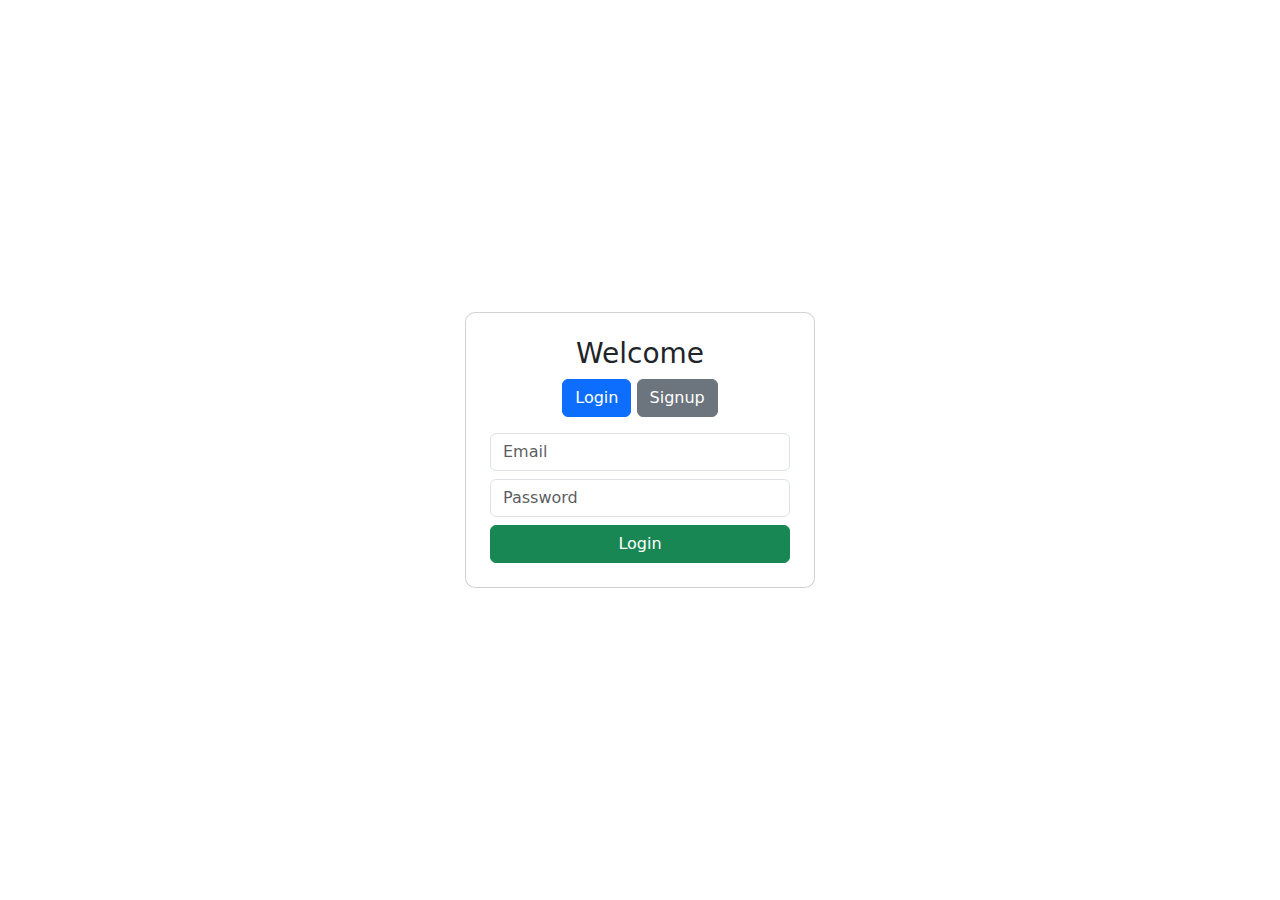
<file: index.html>
<!DOCTYPE html>
<html lang="en">
<head>
    <meta charset="UTF-8">
    <meta name="viewport" content="width=device-width, initial-scale=1.0">
    <title>Login & Signup</title>
    <link href="https://cdn.jsdelivr.net/npm/bootstrap@5.3.0/dist/css/bootstrap.min.css" rel="stylesheet">
    <link rel="stylesheet" href="css/styles.css">
</head>
<body>
<div class="container d-flex justify-content-center align-items-center vh-100">
    <div class="card p-4">
        <h3 class="text-center">Welcome</h3>
        <div id="alert" class="alert d-none"></div>

        <!-- Toggle Buttons -->
        <div class="mb-3 text-center">
            <button class="btn btn-primary" id="showLogin">Login</button>
            <button class="btn btn-secondary" id="showSignup">Signup</button>
        </div>

        <!-- Login Form -->
        <form id="loginForm">
            <input type="email" id="loginEmail" class="form-control mb-2" placeholder="Email" required>
            <input type="password" id="loginPassword" class="form-control mb-2" placeholder="Password" required>
            <button type="submit" class="btn btn-success w-100">Login</button>
        </form>

        <!-- Signup Form -->
        <form id="signupForm" class="d-none">
            <input type="text" id="signupName" class="form-control mb-2" placeholder="Name" required>
            <input type="email" id="signupEmail" class="form-control mb-2" placeholder="Email" required>
            <input type="password" id="signupPassword" class="form-control mb-2" placeholder="Password" required>
            <button type="submit" class="btn btn-success w-100">Signup</button>
        </form>
    </div>
</div>

<script src="js/script.js"></script>
</body>
</html>
</file>
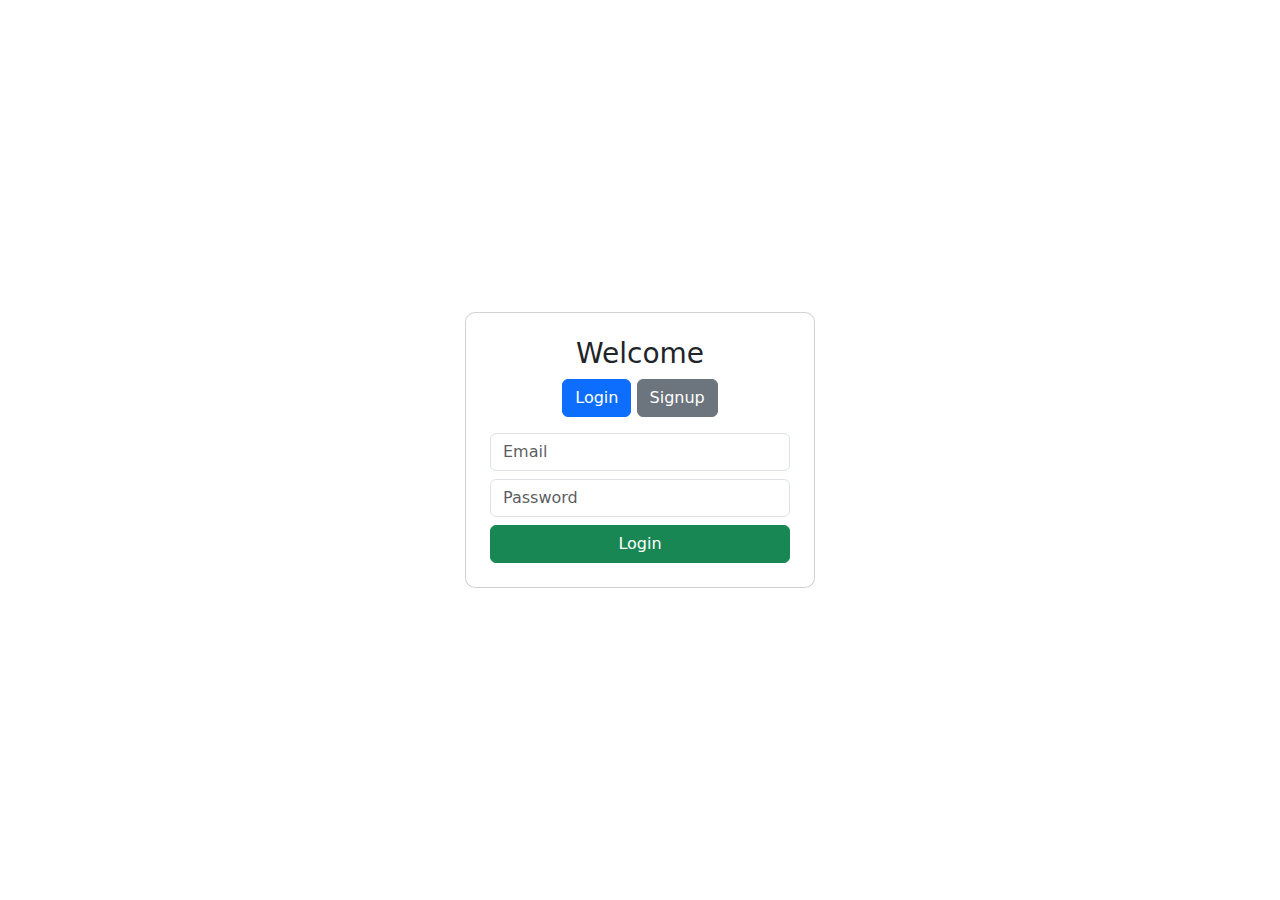
<file: welcome.html>
<!DOCTYPE html>
<html lang="en">
<head>
    <meta charset="UTF-8">
    <meta name="viewport" content="width=device-width, initial-scale=1.0">
    <title>Welcome</title>
    <link href="https://cdn.jsdelivr.net/npm/bootstrap@5.3.0/dist/css/bootstrap.min.css" rel="stylesheet">
</head>
<body>
<div class="container text-center mt-5">
    <h2>Welcome, <span id="username"></span>!</h2>
    <button class="btn btn-danger mt-3" id="logout">Logout</button>
</div>

<script>
    document.addEventListener("DOMContentLoaded", function () {
        const user = localStorage.getItem("user");
        if (!user) {
            window.location.href = "index.html";
        }
        document.getElementById("username").innerText = JSON.parse(user).name;

        document.getElementById("logout").addEventListener("click", function () {
            localStorage.removeItem("user");
            window.location.href = "index.html";
        });
    });
</script>
</body>
</html>
</file>
<file: css/styles.css>
.card {
    width: 350px;
    border-radius: 10px;
}
</file>
